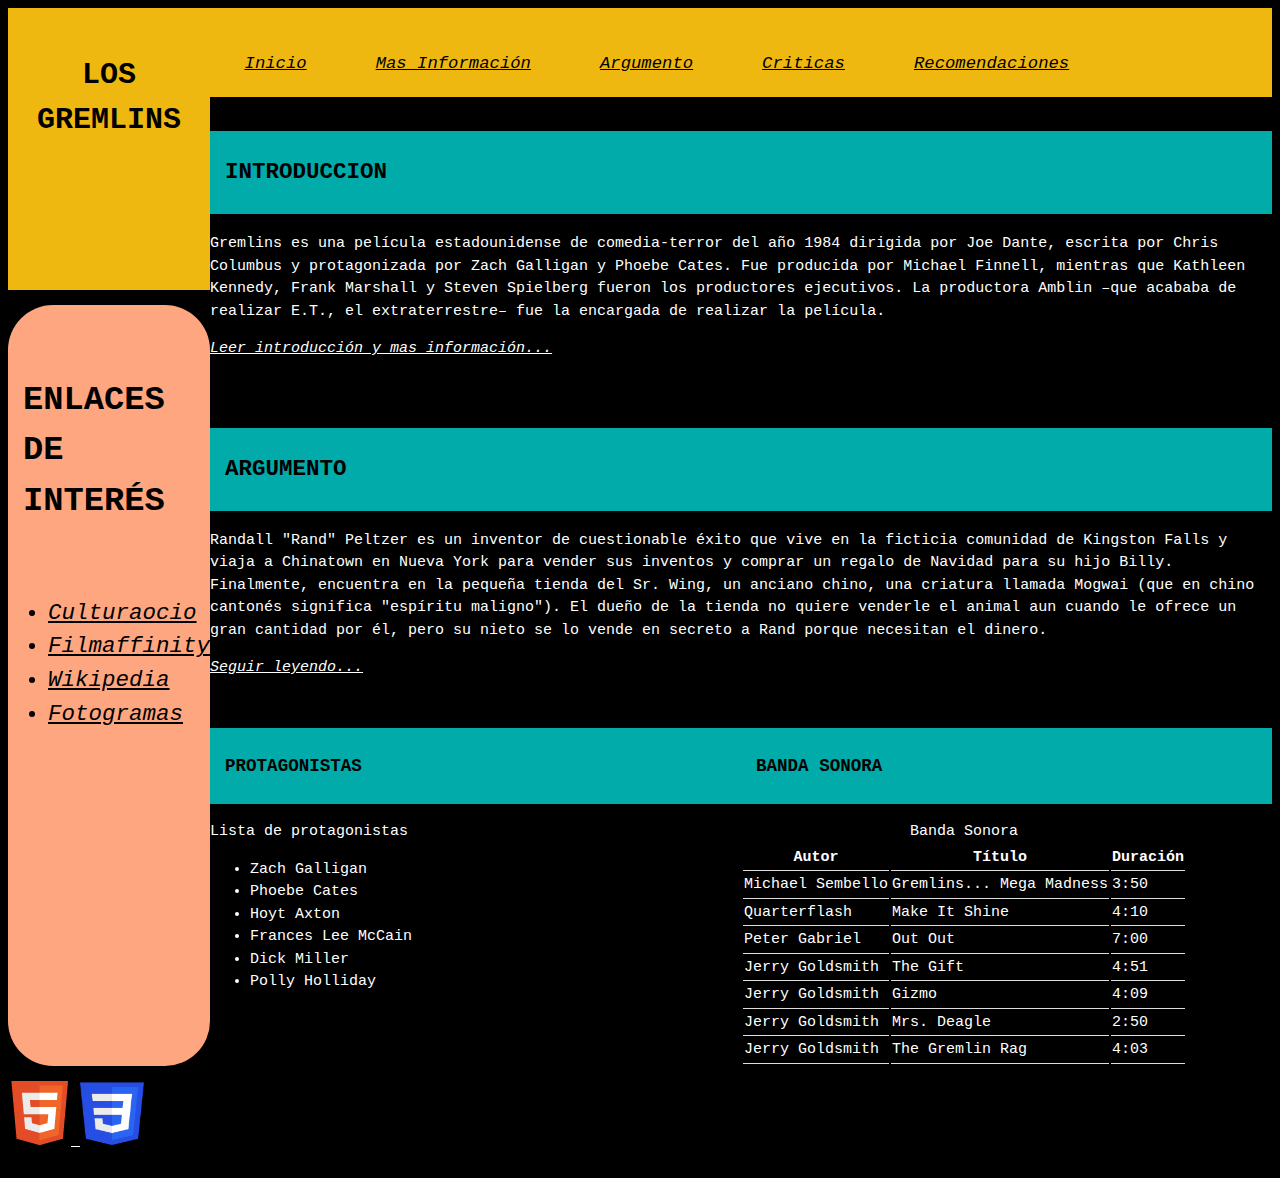
<file: index.html>
<!DOCTYPE HTML>
<html lang="es">
<head>
    <!--Datos que describen el documento -->
    <meta charset="UTF-8">
    <meta name="author" content="Manuel Arroyo">
    <meta name="viewport" content="width=device-width, initial-scale=1.0">
    <link rel="stylesheet" type="text/css" href="estilo.css" />
    <title>Los Gremlins</title>
</head>

<body>
  <div class="grid-container">

    <header>
      <h1> Los Gremlins</h1>
    </header>
    <nav>
      <a href="index.html">Inicio</a>
      <a href="informacion.html">Mas Información</a>
      <a href="argumento.html">Argumento</a>
      <a href="criticas.html">Criticas</a>
      <a href="recomendaciones.html">Recomendaciones</a>
    </nav>


    <div class="intro">
      <h2>Introduccion</h2>
      <p>Gremlins es una película estadounidense de comedia-terror del año 1984 dirigida por Joe Dante, escrita por Chris Columbus y protagonizada por Zach Galligan y Phoebe Cates.
      Fue producida por Michael Finnell, mientras que Kathleen Kennedy, Frank Marshall y Steven Spielberg fueron los productores ejecutivos.
      La productora Amblin –que acababa de realizar E.T., el extraterrestre– fue la encargada de realizar la película.</p>
      <p><a href="informacion.html">Leer introducción y mas información...</a></p>  </div>
    <div class="argmt">
      <h2>Argumento</h2>
      <p>Randall "Rand" Peltzer es un inventor de cuestionable éxito que vive en la ficticia comunidad de Kingston Falls y viaja a Chinatown en Nueva York para vender sus inventos y comprar un regalo de Navidad para su hijo Billy.
      Finalmente, encuentra en la pequeña tienda del Sr. Wing, un anciano chino, una criatura llamada Mogwai (que en chino cantonés significa "espíritu maligno").
      El dueño de la tienda no quiere venderle el animal aun cuando le ofrece un gran cantidad por él, pero su nieto se lo vende en secreto a Rand porque necesitan el dinero.
      </p>
      <p><a href="argumento.html">Seguir leyendo...</a></p>
    </div>
    <div class="prota">
      <h3>Protagonistas</h3>
      <p>Lista de protagonistas</p>
      <ul>
        <li>Zach Galligan</li>
        <li>Phoebe Cates</li>
        <li>Hoyt Axton</li>
        <li>Frances Lee McCain</li>
        <li>Dick Miller</li>
        <li>Polly Holliday</li>
      </ul>
    </div>
    <div class="ost">
      <h3>Banda Sonora</h3>
      <table>
        <caption>Banda Sonora</caption>
        <tr>
          <th>Autor</th>
          <th>Título</th>
          <th>Duración</th>
        </tr>
        <tr>
          <td>Michael Sembello</td>
          <td>Gremlins... Mega Madness</td>
          <td>3:50</td>
        </tr>
        <tr>
          <td>Quarterflash</td>
          <td>Make It Shine</td>
          <td>4:10</td>
        </tr>
        <tr>
          <td>Peter Gabriel</td>
          <td>Out Out</td>
          <td>7:00</td>
        </tr>
        <tr>
          <td>Jerry Goldsmith	</td>
          <td>The Gift</td>
          <td>4:51</td>
        </tr>
        <tr>
          <td>Jerry Goldsmith	</td>
          <td>Gizmo</td>
          <td>4:09</td>
        </tr>
        <tr>
          <td>Jerry Goldsmith</td>
          <td>Mrs. Deagle</td>
          <td>2:50</td>
        </tr>
        <tr>
          <td>Jerry Goldsmith	</td>
          <td>The Gremlin Rag	</td>
          <td>4:03</td>
        </tr>
      </table>
    </div>
    <aside>
      <h4>Enlaces de Interés</h4>
      <ul>
        <li><a href="https://www.culturaocio.com/cine/noticia-gremlins-cumplen-35-anos-10-curiosidades-rodaje-20190608184624.html">Culturaocio</a></li>
        <li><a href="https://www.filmaffinity.com/es/film455839.html">Filmaffinity</a></li>
        <li><a href="https://es.wikipedia.org/wiki/Gremlins">Wikipedia</a></li>
        <li><a href="https://www.fotogramas.es/noticias-cine/g543393/que-fue-del-reparto-de-gremlins/">Fotogramas</a></li>
      </ul>
    </aside>
    <footer>
      <a href="https://validator.w3.org/check?uri=referer">
        <img src="multimedia/HTML5.png" alt="HTML5 Válido!" />
      </a>
      <a href=" http://jigsaw.w3.org/css-validator/check/referer ">
        <img src="multimedia/CSS3.png" alt="CSS Válido!"
          height="63" width="64"/>
      </a>
    </footer>
  </div>

</body>
</html>
</file>
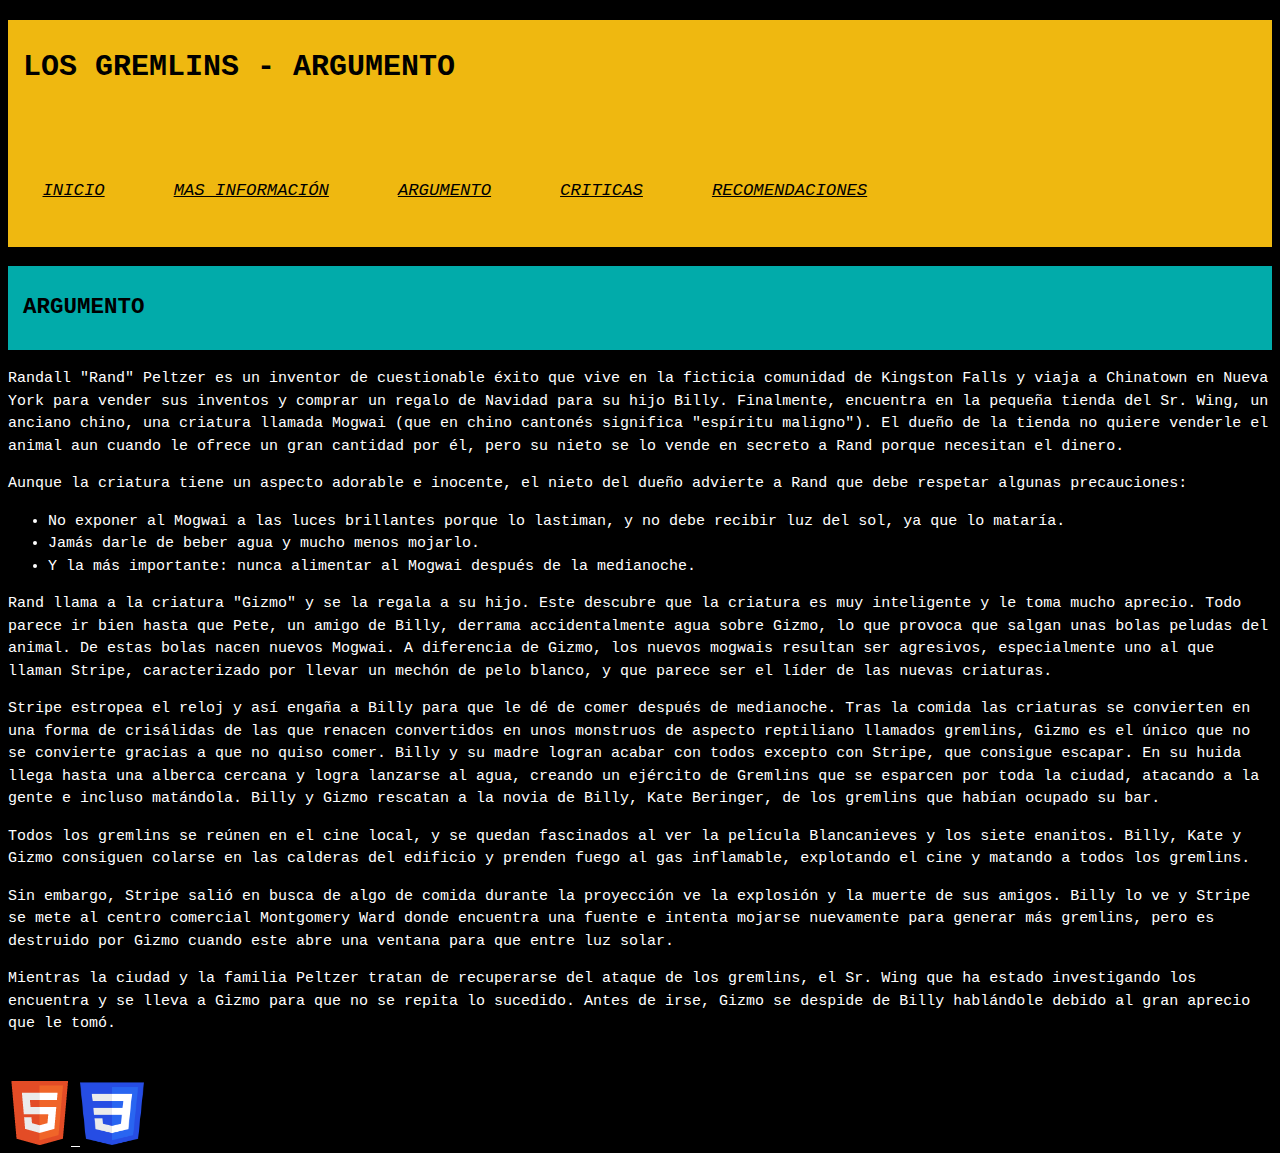
<file: argumento.html>
<!DOCTYPE HTML>

<html lang="es">

<head>
    <!--Datos que describen el documento -->
    <meta charset="UTF-8">
    <meta name="author" content="Manuel Arroyo">
    <meta name="viewport" content="width=device-width, initial-scale=1.0">
    <link rel="stylesheet" type="text/css" href="estilo.css" />
    <link rel="stylesheet" type="text/css" href="estiloAux.css" />
    <title>Los Gremlins - Argumento</title>
</head>

<body>
  <header>
    <div class="mainTitle">
        <h1> Los Gremlins - Argumento</h1>
    </div>
    <nav>
      <a href="index.html">Inicio</a>
      <a href="informacion.html">Mas Información</a>
      <a href="argumento.html">Argumento</a>
      <a href="criticas.html">Criticas</a>
      <a href="recomendaciones.html">Recomendaciones</a>
    </nav>
  </header>

    <section>
      <h2>Argumento</h2>
      <p>Randall "Rand" Peltzer es un inventor de cuestionable éxito que vive en
        la ficticia comunidad de Kingston Falls y viaja a Chinatown en Nueva York
        para vender sus inventos y comprar un regalo de Navidad para su hijo Billy.
      Finalmente, encuentra en la pequeña tienda del Sr. Wing, un anciano chino,
      una criatura llamada Mogwai (que en chino cantonés significa "espíritu maligno").
      El dueño de la tienda no quiere venderle el animal aun cuando le ofrece un gran
      cantidad por él, pero su nieto se lo vende en secreto a Rand porque necesitan el dinero.
      </p>
      <p>Aunque la criatura tiene un aspecto adorable e inocente, el nieto del
        dueño advierte a Rand que debe respetar algunas precauciones:</p>
      <ul>
        <li>No exponer al Mogwai a las luces brillantes porque lo lastiman, y
          no debe recibir luz del sol, ya que lo mataría.</li>
        <li>Jamás darle de beber agua y mucho menos mojarlo.</li>
        <li>Y la más importante: nunca alimentar al Mogwai después de la medianoche.</li>
      </ul>
      <p>Rand llama a la criatura "Gizmo" y se la regala a su hijo. Este descubre
        que la criatura es muy inteligente y le toma mucho aprecio.
      Todo parece ir bien hasta que Pete, un amigo de Billy, derrama
      accidentalmente agua sobre Gizmo, lo que provoca que salgan unas bolas
      peludas del animal. De estas bolas nacen nuevos Mogwai.
      A diferencia de Gizmo, los nuevos mogwais resultan ser agresivos,
      especialmente uno al que llaman Stripe, caracterizado por llevar un
      mechón de pelo blanco, y que parece ser el líder de las nuevas criaturas.
      </p>
      <p>Stripe estropea el reloj y así engaña a Billy para que le dé de comer
        después de medianoche. Tras la comida las criaturas se convierten en una
        forma de crisálidas de las que renacen convertidos en unos monstruos de
        aspecto reptiliano llamados gremlins, Gizmo es el único que no se
        convierte gracias a que no quiso comer. Billy y su madre logran acabar
        con todos excepto con Stripe, que consigue escapar. En su huida llega
        hasta una alberca cercana y logra lanzarse al agua, creando un ejército
        de Gremlins que se esparcen por toda la ciudad, atacando a la gente e
        incluso matándola. Billy y Gizmo rescatan a la novia de Billy, Kate
        Beringer, de los gremlins que habían ocupado su bar.
      </p>
      <p>Todos los gremlins se reúnen en el cine local, y se quedan fascinados
        al ver la película Blancanieves y los siete enanitos. Billy, Kate y
        Gizmo consiguen colarse en las calderas del edificio y prenden fuego al
        gas inflamable, explotando el cine y matando a todos los gremlins.
      </p>
      <p>Sin embargo, Stripe salió en busca de algo de comida durante la
        proyección ve la explosión y la muerte de sus amigos. Billy lo ve y
        Stripe se mete al centro comercial Montgomery Ward donde encuentra una
        fuente e intenta mojarse nuevamente para generar más gremlins, pero es
        destruido por Gizmo cuando este abre una ventana para que entre luz solar.
      </p>
      <p>Mientras la ciudad y la familia Peltzer tratan de recuperarse del
        ataque de los gremlins, el Sr. Wing que ha estado investigando los
        encuentra y se lleva a Gizmo para que no se repita lo sucedido. Antes
        de irse, Gizmo se despide de Billy hablándole debido al gran aprecio
        que le tomó.
      </p>
    </section>

    <footer>
      <a href="https://validator.w3.org/check?uri=referer">
        <img src="multimedia/HTML5.png" alt="HTML5 Válido!" />
      </a>
      <a href=" http://jigsaw.w3.org/css-validator/check/referer ">
        <img src="multimedia/CSS3.png" alt="CSS Válido!"
          height="63" width="64"/>
      </a>
    </footer>

</body>
</html>
</file>
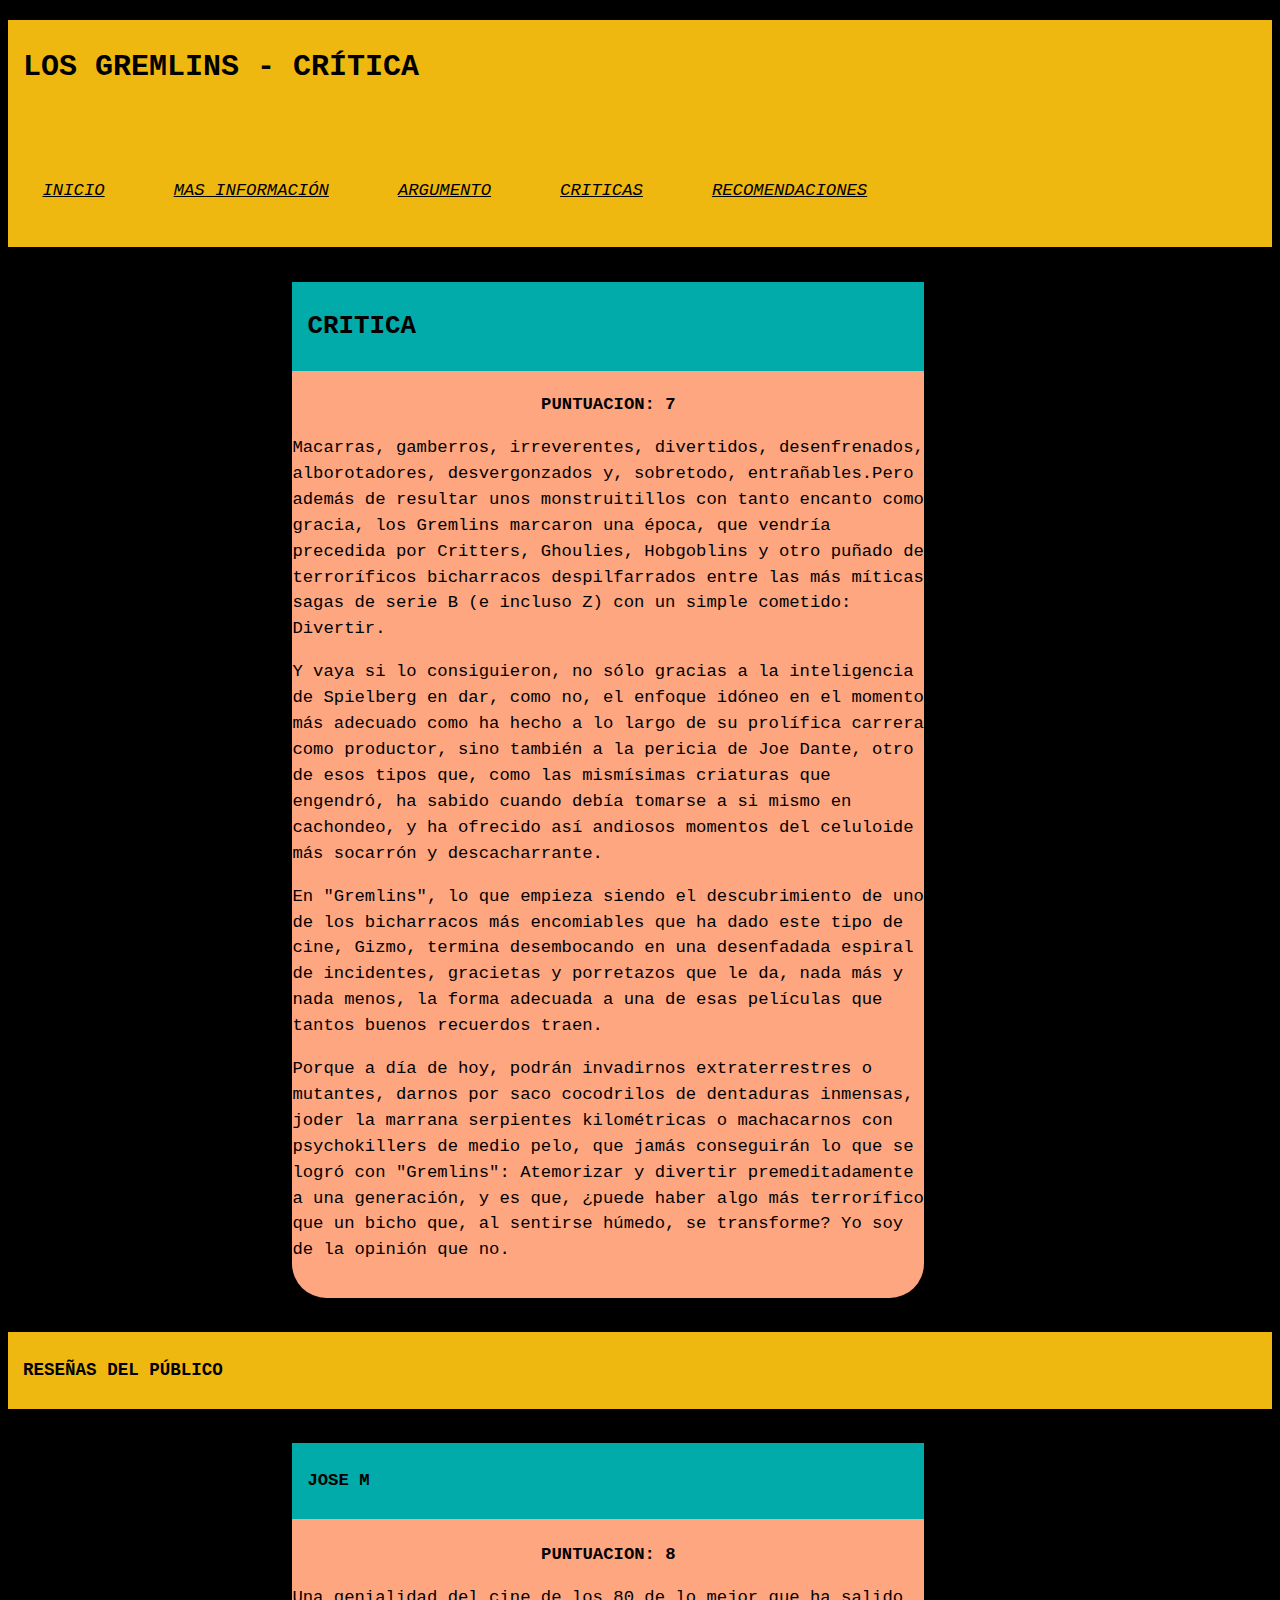
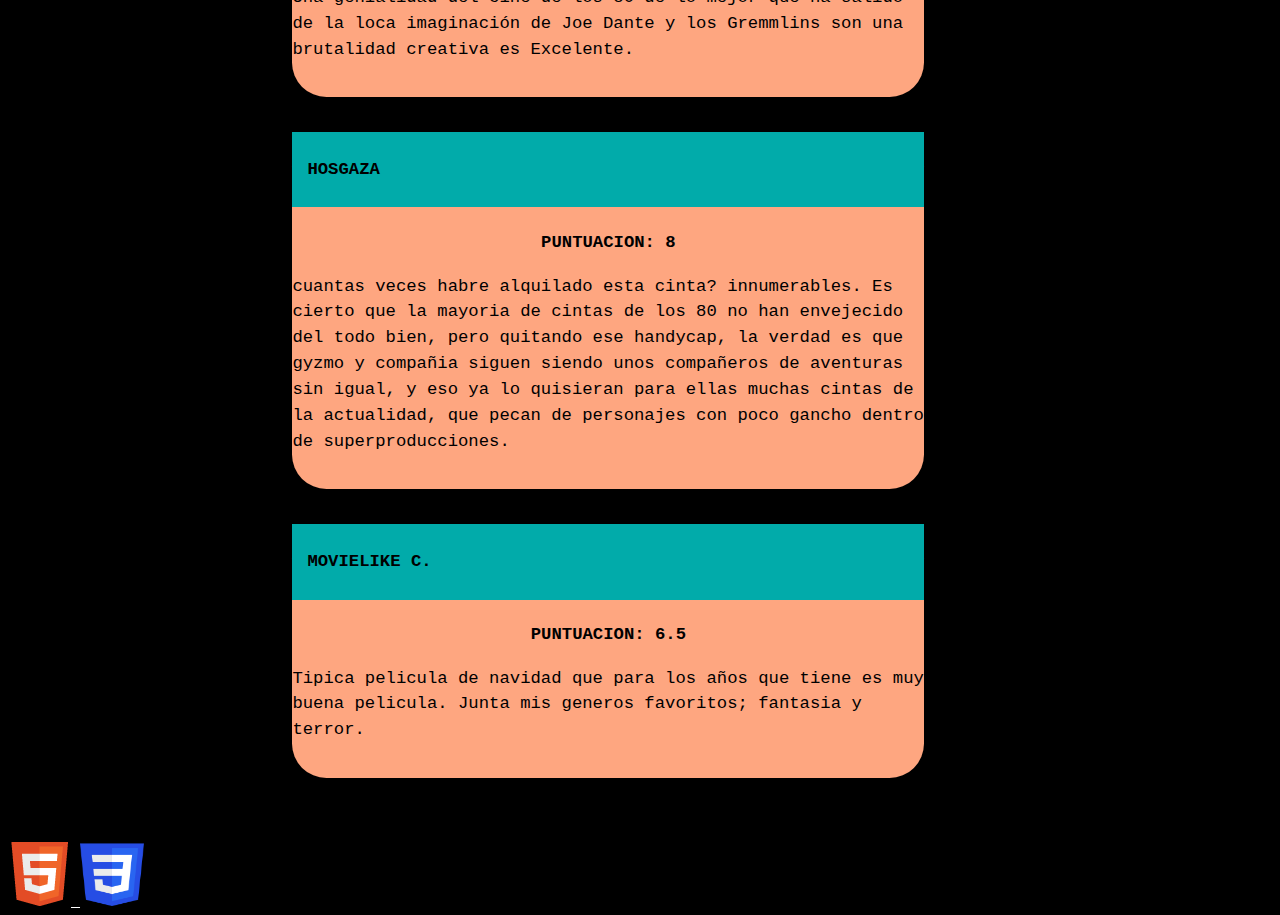
<file: criticas.html>
<!DOCTYPE HTML>

<html lang="es">

<head>
    <!--Datos que describen el documento -->
    <meta charset="UTF-8">
    <meta name="author" content="Manuel Arroyo">
    <meta name="viewport" content="width=device-width, initial-scale=1.0">
    <link rel="stylesheet" type="text/css" href="estilo.css" />
    <link rel="stylesheet" type="text/css" href="estiloAux.css"/>
    <title>Los Gremlins - Criticas</title>
</head>

<body>
  <header>
    <div class="mainTitle">
        <h1> Los Gremlins - Crítica</h1>
    </div>
    <nav>
      <a href="index.html">Inicio</a>
      <a href="informacion.html">Mas Información</a>
      <a href="argumento.html">Argumento</a>
      <a href="criticas.html">Criticas</a>
      <a href="recomendaciones.html">Recomendaciones</a>
    </nav>
  </header>
  <main>
    <article class="reseña">
      <h2>Critica</h2>
      <p class="puntuacion">Puntuacion: 7 <p>
      <p>Macarras, gamberros, irreverentes, divertidos, desenfrenados,
        alborotadores, desvergonzados y, sobretodo, entrañables.Pero además
         de resultar unos monstruitillos con tanto encanto como gracia,
         los Gremlins marcaron una época, que vendría precedida por
         Critters, Ghoulies, Hobgoblins y otro puñado de terroríficos
         bicharracos despilfarrados entre las más míticas sagas de serie
          B (e incluso Z) con un simple cometido: Divertir.</p>
      <p>Y vaya si lo consiguieron, no sólo gracias a la inteligencia de
        Spielberg en dar, como no, el enfoque idóneo en el momento más
        adecuado como ha hecho a lo largo de su prolífica carrera como
        productor, sino también a la pericia de Joe Dante, otro de esos
        tipos que, como las mismísimas criaturas que engendró, ha sabido
        cuando debía tomarse a si mismo en cachondeo, y ha ofrecido así
        andiosos momentos del celuloide más socarrón y descacharrante.
      </p>
      <p>En "Gremlins", lo que empieza siendo el descubrimiento de uno de
        los bicharracos más encomiables que ha dado este tipo de cine, Gizmo,
        termina desembocando en una desenfadada espiral de incidentes,
        gracietas y porretazos que le da, nada más y nada menos, la forma
        adecuada a una de esas películas que tantos buenos recuerdos traen.
      </p>
      <p>Porque a día de hoy, podrán invadirnos extraterrestres o mutantes,
        darnos por saco cocodrilos de dentaduras inmensas, joder la marrana
        serpientes kilométricas o machacarnos con psychokillers de medio
        pelo, que jamás conseguirán lo que se logró con "Gremlins":
        Atemorizar y divertir premeditadamente a una generación, y es que,
        ¿puede haber algo más terrorífico que un bicho que, al sentirse
        húmedo, se transforme? Yo soy de la opinión que no.
      </p>
    </article>
    <section>
      <h3 id="separador">Reseñas del Público</h3>
    </section>
    <article class="reseña">
      <h4>Jose M</h4>
      <p class="puntuacion">Puntuacion: 8 <p>
      <p>Una genialidad del cine de los 80 de lo mejor que ha salido de la
        loca imaginación de Joe Dante y los Gremmlins son una brutalidad
        creativa es Excelente.</p>
    </article>

    <article class="reseña">
      <h4>Hosgaza</h4>
      <p class="puntuacion">Puntuacion: 8 <p>
      <p>cuantas veces habre alquilado esta cinta? innumerables. Es cierto
        que la mayoria de cintas de los 80 no han envejecido del todo bien,
        pero quitando ese handycap, la verdad es que gyzmo y compañia siguen
        siendo unos compañeros de aventuras sin igual, y eso ya lo quisieran
        para ellas muchas cintas de la actualidad, que pecan de personajes con
        poco gancho dentro de superproducciones. </p>
    </article>

    <article class="reseña">
      <h4>Movielike C.</h4>
      <p class="puntuacion">Puntuacion: 6.5 <p>
      <p>Tipica pelicula de navidad que para los años que tiene es muy buena
        pelicula. Junta mis generos favoritos; fantasia y terror.</p>
    </article>

  </main>
  <footer>
    <a href="https://validator.w3.org/check?uri=referer">
      <img src="multimedia/HTML5.png" alt="HTML5 Válido!" />
    </a>
    <a href=" http://jigsaw.w3.org/css-validator/check/referer ">
      <img src="multimedia/CSS3.png" alt="CSS Válido!"
        height="63" width="64"/>
    </a>
  </footer>
</body>
</html>
</file>
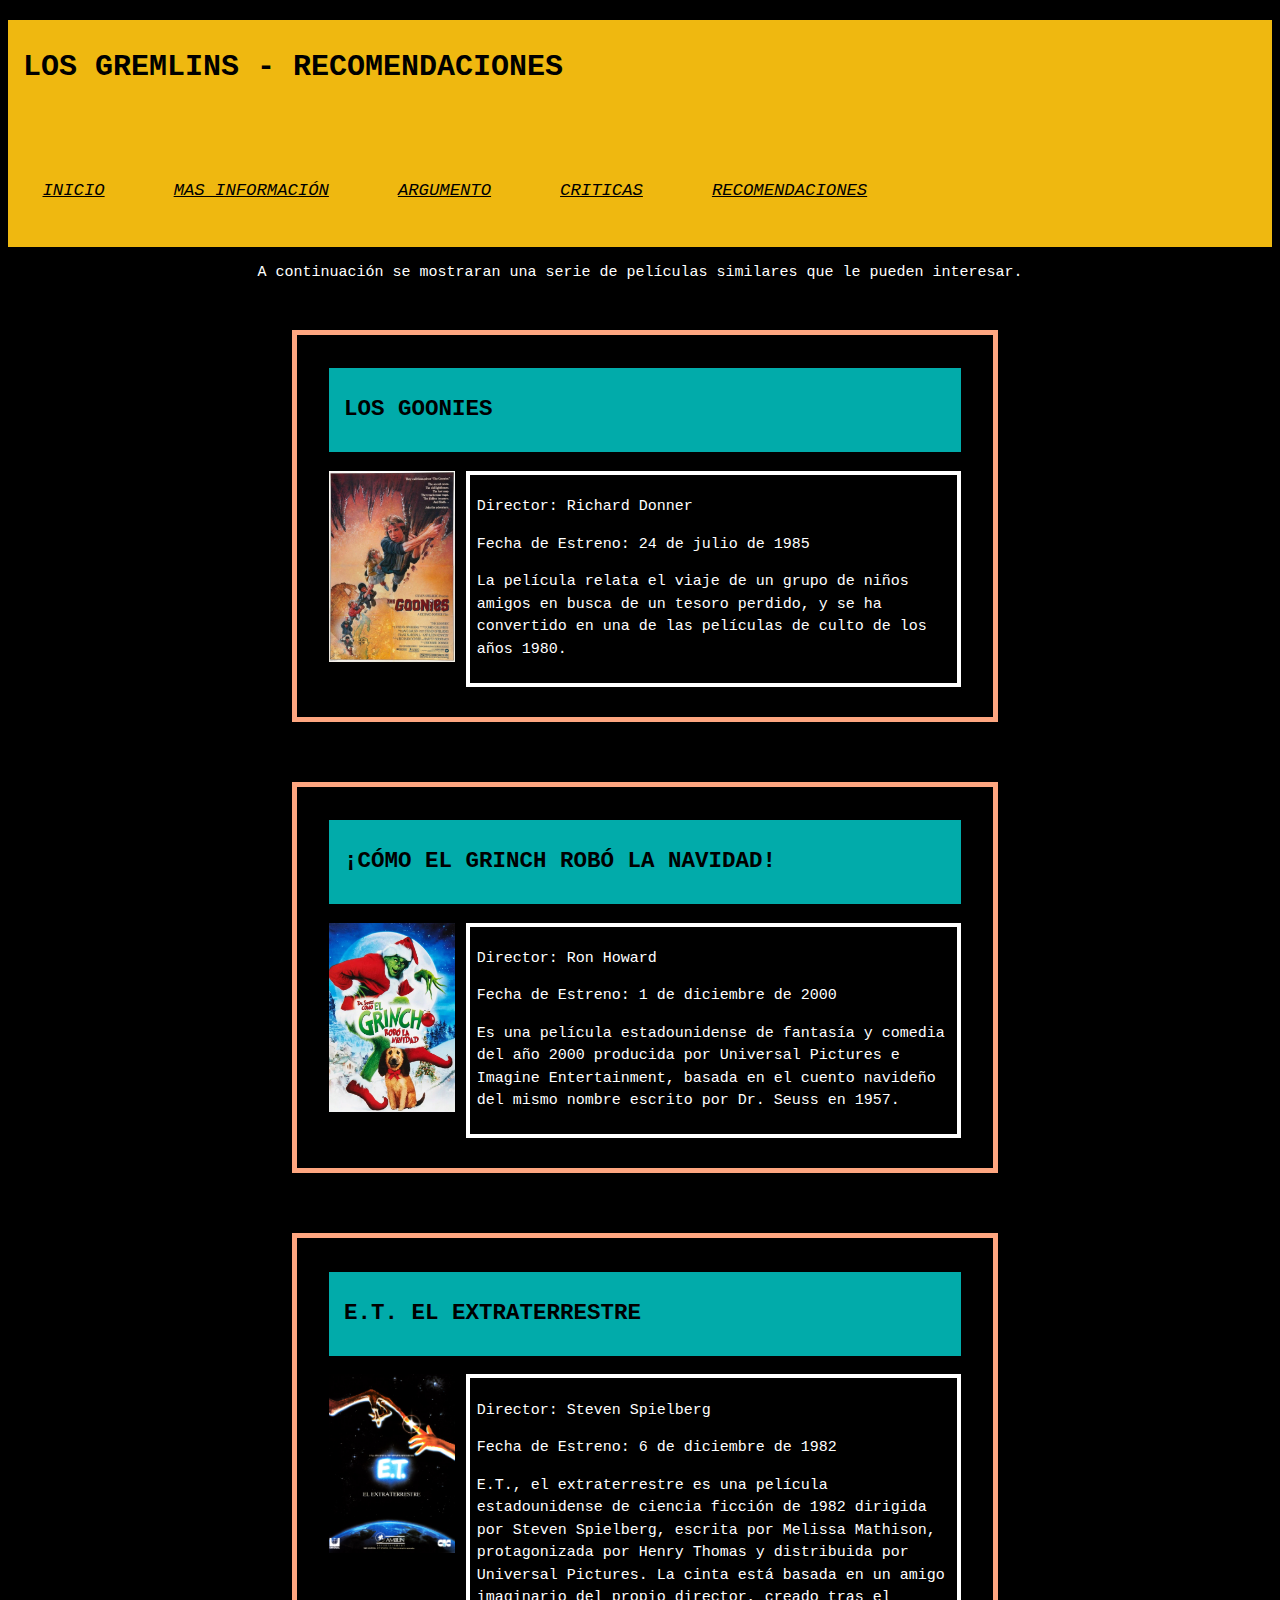
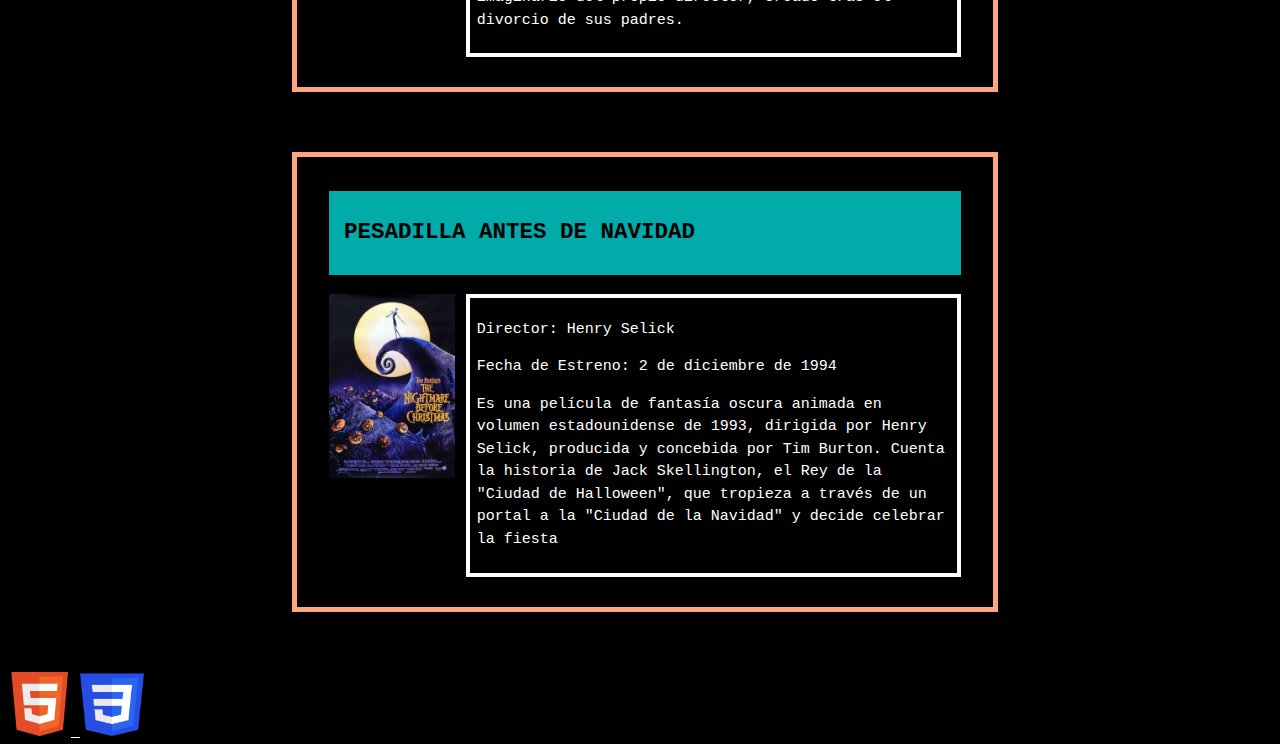
<file: recomendaciones.html>
<!DOCTYPE HTML>

<html lang="es">

<head>
    <!--Datos que describen el documento -->
    <meta charset="UTF-8">
    <meta name="author" content="Manuel Arroyo">
    <meta name="viewport" content="width=device-width, initial-scale=1.0">
    <link rel="stylesheet" type="text/css" href="estilo.css" />
    <link rel="stylesheet" type="text/css" href="estiloAux.css"/>
    <title>Los Gremlins - Recomendaciones</title>
</head>

<body>
  <header>
    <div class="title">
        <h1> Los Gremlins - Recomendaciones</h1>
    </div>
    <nav>
      <a href="index.html">Inicio</a>
      <a href="informacion.html">Mas Información</a>
      <a href="argumento.html">Argumento</a>
      <a href="criticas.html">Criticas</a>
      <a href="recomendaciones.html">Recomendaciones</a>
    </nav>
  </header>
  <main>
    <p id="intro">A continuación se mostraran una serie de películas similares que le pueden interesar.</p>
    <article class="recomend">
      <h2>Los Goonies</h2>
      <img class="caratula" src="multimedia/goonies.jpg" alt="Caratula de los Goonies"
        height="300" width="194"/>
      <div class="info">
        <p>Director: Richard Donner</p>
        <p>Fecha de Estreno: 24 de julio de 1985 </p>
        <p>La película relata el viaje de un grupo de niños amigos en busca de un tesoro perdido, y se ha convertido en una de las películas de culto de los años 1980.</p>
      </div>
    </article>
    <article class="recomend">
      <h2>¡Cómo el Grinch robó la Navidad!</h2>
      <img src="multimedia/grinch.jpg" alt="Caratula de El Grinch" />
      <div class="info">
        <p>Director: Ron Howard</p>
        <p>Fecha de Estreno: 1 de diciembre de 2000</p>
        <p>Es una película estadounidense de fantasía y comedia del año 2000 producida por Universal Pictures e Imagine Entertainment, basada en el cuento navideño del mismo nombre escrito por Dr. Seuss en 1957.</p>
      </div>
    </article>
    <article class="recomend">
      <h2>E.T. El Extraterrestre</h2>
      <img src="multimedia/et.jpg" alt="Caratula de ET" />
      <div class="info">
        <p>Director: Steven Spielberg</p>
        <p>Fecha de Estreno: 6 de diciembre de 1982</p>
        <p>E.T., el extraterrestre es una película estadounidense de ciencia ficción de 1982 dirigida por Steven Spielberg, escrita por Melissa Mathison, protagonizada por Henry Thomas y distribuida por Universal Pictures. La cinta está basada en un amigo imaginario del propio director, creado tras el divorcio de sus padres. </p>
      </div>
    </article>
    <article class="recomend">
      <h2>Pesadilla antes de Navidad</h2>
      <img src="multimedia/pesadilla.jpg" alt="Caratula de Pesadilla antes de Navidad" />
      <div class="info">
        <p>Director: Henry Selick</p>
        <p>Fecha de Estreno: 2 de diciembre de 1994</p>
        <p>Es una película de fantasía oscura animada en volumen estadounidense de 1993, dirigida por Henry Selick, producida y concebida por Tim Burton. Cuenta la historia de Jack Skellington, el Rey de la "Ciudad de Halloween", que tropieza a través de un portal a la "Ciudad de la Navidad" y decide celebrar la fiesta</p>
      </div>
    </article>
  </main>
  <footer>
    <a href="https://validator.w3.org/check?uri=referer">
      <img src="multimedia/HTML5.png" alt="HTML5 Válido!" />
    </a>
    <a href=" http://jigsaw.w3.org/css-validator/check/referer ">
      <img src="multimedia/CSS3.png" alt="CSS Válido!"
        height="63" width="64"/>
    </a>
  </footer>
</body>
</html>
</file>
<file: estilo.css>
body { /*especificidad  0 0 1*/
      font: 400 15px "Courier New", sans-serif; /*Familia sans-serif*/
      line-height: 1.5;
      background-color: #000000;
      color: #fff;
  }

  a{  /*especificidad  0 0 1*/
    font-style: italic;
    color: #fff;
  }

  h1, h2, h3, h4, h5, h6 { /*especificidad  0 0 1 para cada uno de los seis elementos*/
        background-color:#01ABAA;
        color: #000;
        text-transform: uppercase;
        padding: 25px 15px;
        text-align: left;
    }

  .grid-container {/*especificidad  0 1 0*/
    display: grid;
    grid-template-columns:  0.15fr 0.5fr 0.5fr;
    grid-template-rows: 0.25fr 0.5fr 0.25fr 0.75fr 0.75fr 0.25fr;
    gap: 1em 0em;
    grid-template-areas:
      "title nav nav "
      "title intro intro"
      "aside intro intro"
      "aside argmt argmt"
      "aside prota ost"
      "footer footer footer";
  }

  header, header>h1 {/*especificidad  0 0 1 , 0 0 2*/
     grid-area: title;
     color: #000;
     background-color: #EFB810;
     text-transform: uppercase;
     text-align: center;
  }
  .intro { grid-area: intro; }  /*especificidad  0 1 0*/
  .argmt { grid-area: argmt; }  /*especificidad  0 1 0*/
  .prota { grid-area: prota; }  /*especificidad  0 1 0*/
  .ost { grid-area: ost; }      /*especificidad  0 1 0*/
  footer {  /*especificidad  0 1 0*/
    grid-area: footer;
    background-color: #000;
    color: #FFF;
  }

  aside, aside>h4  {  /*especificidad  0 0 1 , 0 0 2*/
    grid-area: aside;
    border-radius: 2em;
    background-color: #FEA680;
    color: #000;
    font-size: 1.5em;
  }
  aside>ul>li { /*especificidad  0 0 3*/
    background-color: #FEA680;
    color: #000;
  }
  aside>ul>li>a { /*especificidad  0 0 4*/
    color: #000;
  }

  nav {   /*especificidad  0 0 1*/
    grid-area: nav;
    font-size: 1.15em;
    overflow: hidden;
    background-color: #EFB810;
  }
  nav>a { /*especificidad  0 0 2*/
    float: left;
    display: block;
    color: #000;
    text-align: center;
    padding: 2.5em 2em;
    text-decoration: underline;
  }

  nav>a:hover {/*especificidad  0 1 2*/
    background-color: #000;
    color: #FFF;
  }

  th, td{ /*especificidad  0 0 1 para cada elemento*/
    border-bottom: 1px solid #ddd;
    background-color: #000;
    color: #FFF;
  }
  li{
    background-color: #000;
    color: #FFF;
  }
  tr:hover{/*especificidad  0 1 1*/
    background-color: #01ABAA;
  }
</file>
<file: estiloAux.css>
header, h1{/*especificidad  0 0 1, 0 0 1*/
  background-color: #EFB810;
  color: #000;
  border: 0px solid #000000;
}

#separador {/*especificidad  1 0 0*/
  background-color: #EFB810;
  color: #000;
  border: 0px solid #000000;
}

.reseña>h3, .reseña>h5{ /*especificidad  0 1 1, 0 1 1*/
    font-size: 1.25em;
}

.reseña  {  /*especificidad   0 1 0*/
  margin: 2em 22.5% 2em;
  box-sizing: content-box;
  border-radius: 2em;
  background-color: #FEA680;
  color: #000;
  font-size: 1.15em;
  padding-bottom: 1em;
  width: 50%
}
.puntuacion{  /*especificidad   0 1 0*/
  text-align: center;
  font-weight: bolder;
  text-transform: uppercase;
}

.recomend{  /*especificidad   0 1 0*/
  margin: 2em 22.5% 2em;
  border: 5px solid #FEA680;
  padding: 1em 2.5% 2em;
  box-sizing: content-box;
  width: 50%;
  float: left;
  background-color: #000;
  color: #FFF;
}
.recomend img {/*especificidad   0 1 1*/
  width: 20%;
  height: auto;
}
.info {/*especificidad   0 1 0*/
  padding: 1%;
  width: 75%;
  height: auto;
  border: 4px solid white;
  float: right;
}

video { /*especificidad   0 0 1*/
  width: 60%;
  height: auto;
  margin: 2em 20% 2em;
}

#intro {  /*especificidad   1 0 0*/
  text-align: center;
  background-color: #000;
  color: #FFF;
}

section {
  background-color: #000;
  color: #FFF;
}

footer{ /*especificidad   0 0 1*/
  float: left;
  padding-top: 2em;
  background-color: #000;
  color: #FFF;
}
</file>
